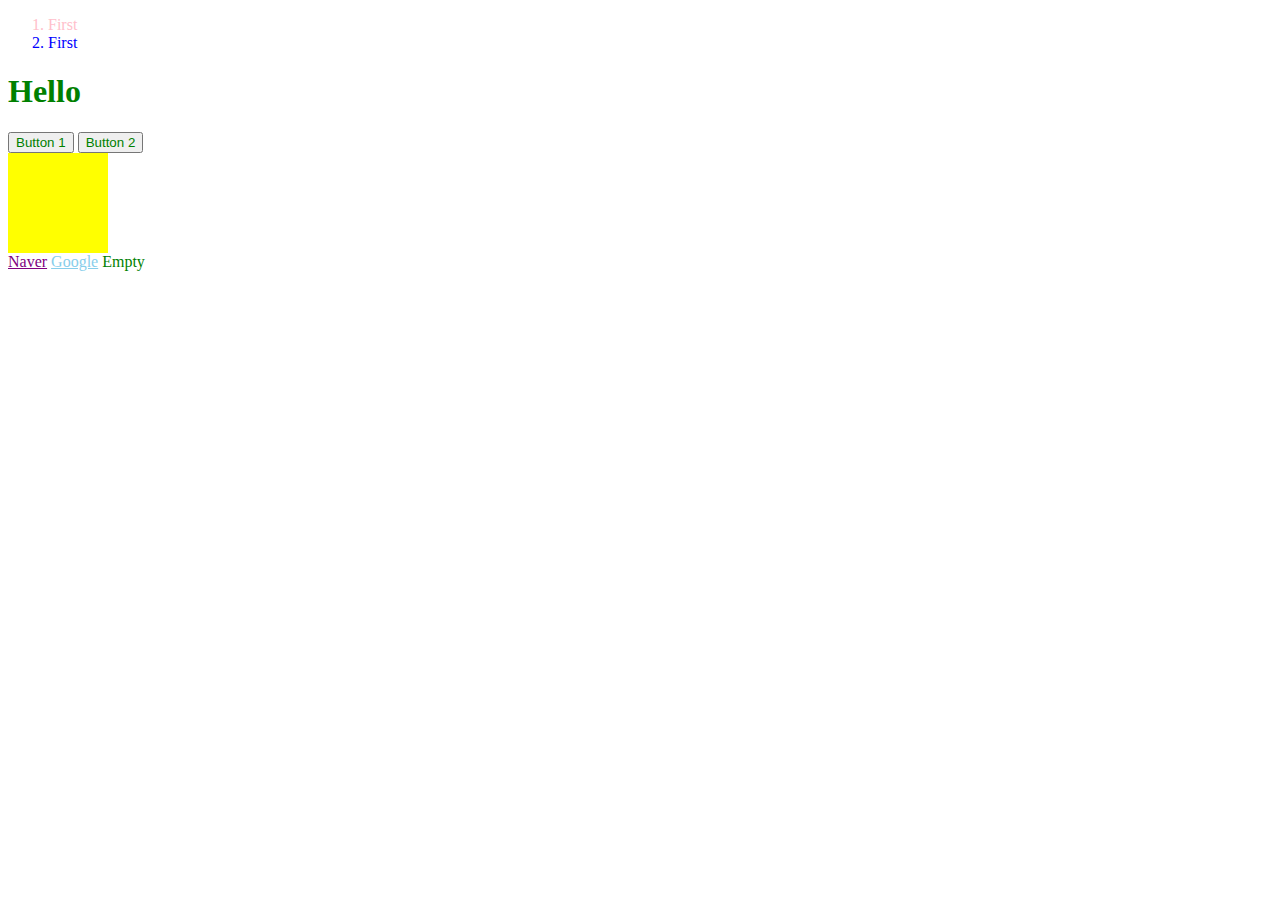
<file: 01_selector/test1.html>
<!DOCTYPE html>
<html lang="en">
<head>
  <meta charset="UTF-8">
  <meta name="viewport" content="width=device-width, initial-scale=1.0">
  <title>CSS DEMO</title>

  <style>
    /* 
    기본 문법
    selector {
      property: value;
    }
    */

    /*Universal Selector*/
    * {
      color: green;
    }

    /*Type Selector*/
    li {
      color: blue;
    }

    /*ID Selector*/
    /* #special {
      color: pink;
    } */

    /*특정 태그에 대해서만 ID Selector 적용도 가능*/
    li#special {
      color:pink;
    }


    /*Class Selector*/
    .red {
      width: 100px;
      height: 100px;
      background-color: yellow;
    }

    /*State Selector*/
    button:hover {
      color: blue;
      background-color: beige;
    }

    /*Attribute Selector*/
    a[href] { /*href 속성이 있는 a 태그만*/
      color: purple;
    }

    a[href^="google"] { /*href 속성이 google로 시작하는 a 태그만*/
      color: skyblue;
    }

    
  </style>
</head>
<body>
  <ol>
    <li id="special">First</li>
    <li>First</li>
  </ol>
  <h1 id="special">Hello</h1>
  <button>Button 1</button>
  <button>Button 2</button>

  <div class="red"></div>
  <div class="blue"></div>

  <a href="naver.com">Naver</a>
  <a href="googlenaver.com">Google</a>
  <a>Empty</a>
</body>
</html>
</file>
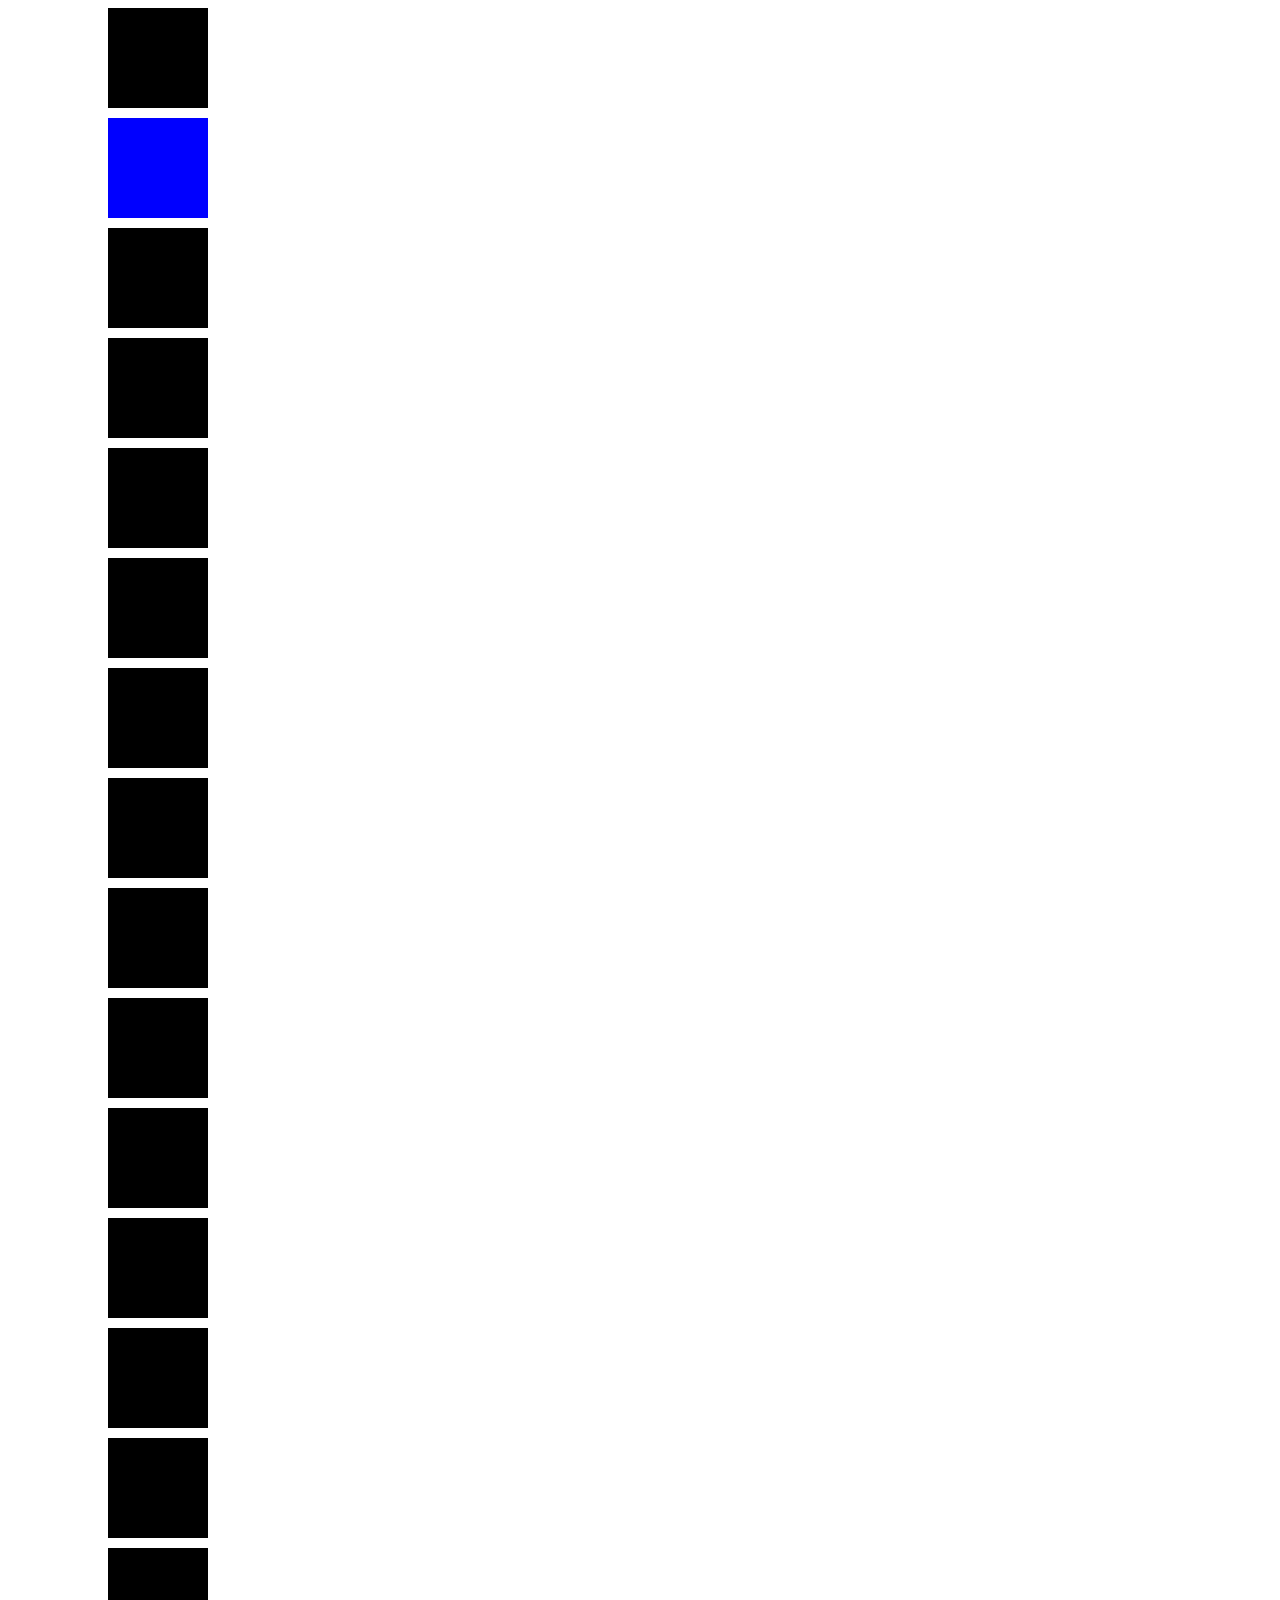
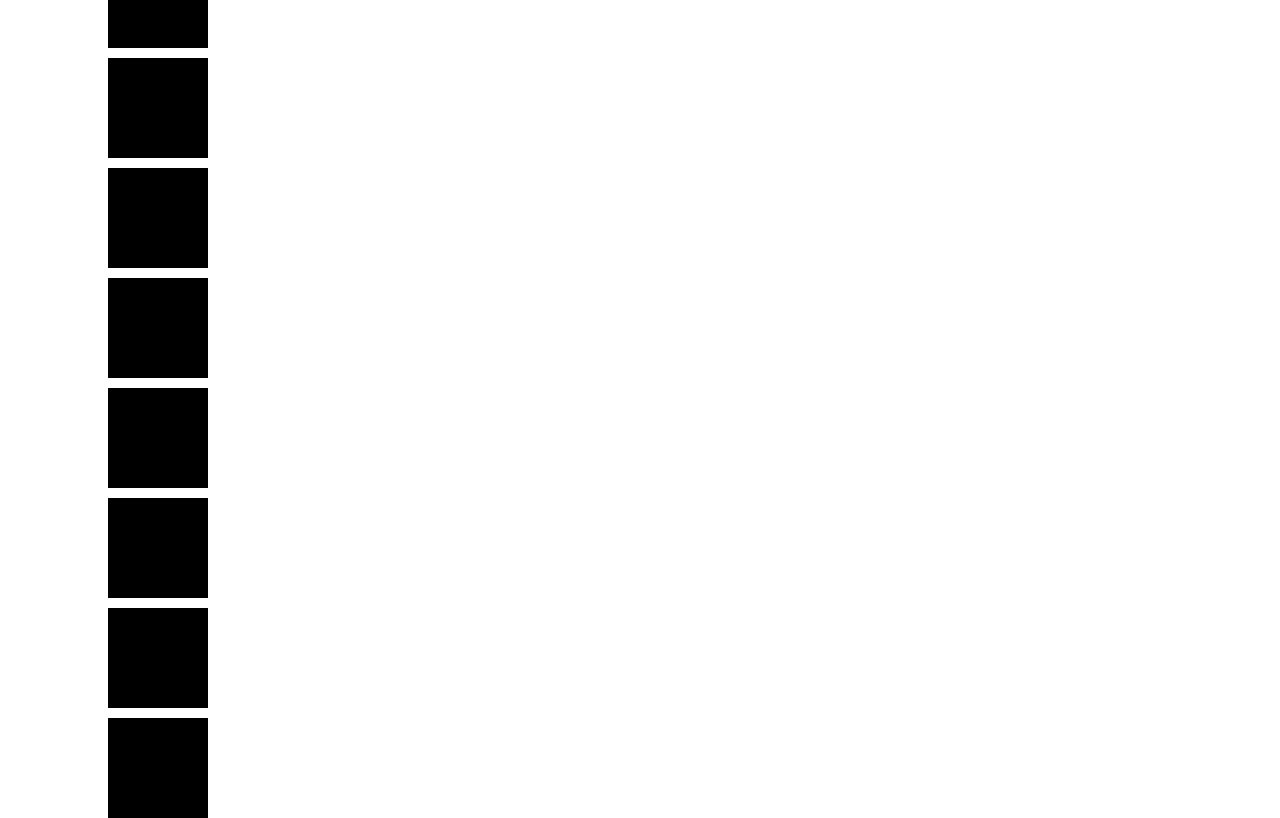
<file: 02_position/test1.html>
<!DOCTYPE html>
<html lang="en">
<head>
  <meta charset="UTF-8">
  <meta name="viewport" content="width=device-width, initial-scale=1.0">
  <title>Document</title>
  <style>
    div {
      width: 100px;
      height: 100px;
      margin-bottom: 10px;
      background: black;
    }

    .target {
      background: blue;

      top: 10px;
      left: 20px;
      
      /* static position 기준 상대적으로 이동 */
      position: relative;

      /* 가장 가까운 relative 부모 요소 기준 상대적으로 이동 */
      position: absolute;

      /* viewport 기준으로 이동 */
      position: fixed;

      /* static position 에 있다가 특정 임계점에 도달하면 fixed 로 변함 */
      position: sticky;
    }

    .container {
      margin-left: 100px;
      position: relative;
      height: 400px; 
      background: white;
    }
  </style>
</head>
<body>
  <div class="container">
    <div></div>
    <div class="target"></div>
    <div></div>
    <div></div>
    <div></div>
    <div></div>
    <div></div>
    <div></div>
    <div></div>
    <div></div>
    <div></div>
    <div></div>
    <div></div>
    <div></div>
    <div></div>
    <div></div>
    <div></div>
    <div></div>
    <div></div>
    <div></div>
    <div></div>
    <div></div>
  </div>

</body>
</html>
</file>
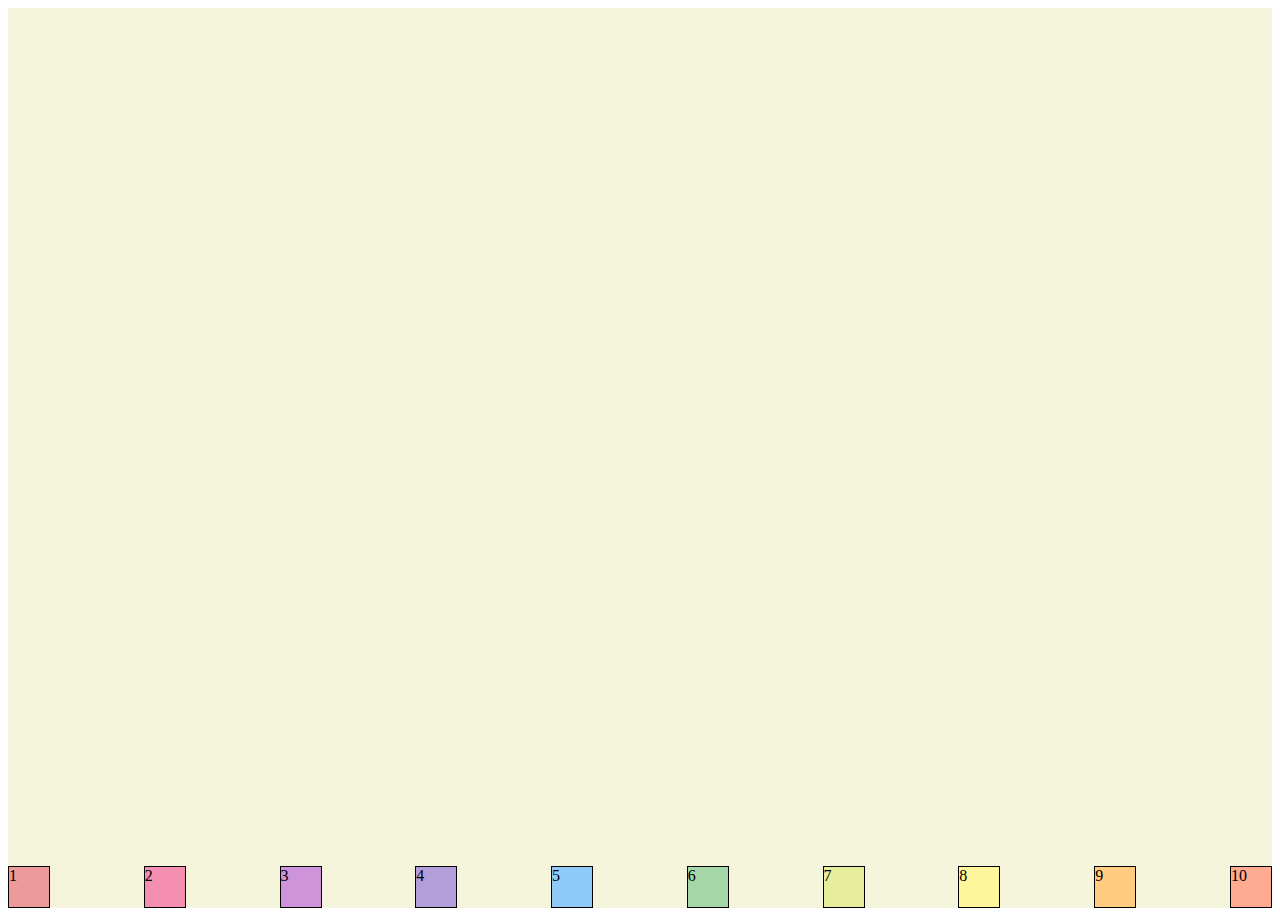
<file: 03_flex/test.html>
<!DOCTYPE html>
<html lang="en">
<head>
    <meta charset="UTF-8">
    <meta name="viewport" content="width=device-width, initial-scale=1.0">
    <title>Flex Study</title>

    <style>
        .container {
            background: beige;
            height: 100vh;

            display: flex;
            flex-flow: row wrap;

            justify-content: space-between;
            align-items: baseline;

            align-content: flex-end;
        }

        .item {
            width: 40px;
            height: 40px;
            border: 1px solid black;
        }

        .item1 {
            background: #ef9a9a;
            /* padding: 20px; */
            
        }

        .item2 {
            background: #f48fb1;
        }

        .item3 {
            background: #ce93d8;
        }

        .item4 {
            background: #b39ddb;
        }

        .item5 {
            background: #90caf9;
        }

        .item6 {
            background: #a5d6a7;
        }

        .item7 {
            background: #e6ee9c;
        }

        .item8 {
            background: #fff59d;
        }

        .item9 {
            background: #ffcc80;
        }

        .item10 {
            background: #ffab91;
        }
    </style>
</head>
<body>
    <div class="container">
        <div class="item item1">1</div>
        <div class="item item2">2</div>
        <div class="item item3">3</div>
        <div class="item item4">4</div>
        <div class="item item5">5</div>
        <div class="item item6">6</div>
        <div class="item item7">7</div>
        <div class="item item8">8</div>
        <div class="item item9">9</div>
        <div class="item item10">10</div>
    </div>
</body>
</html>
</file>
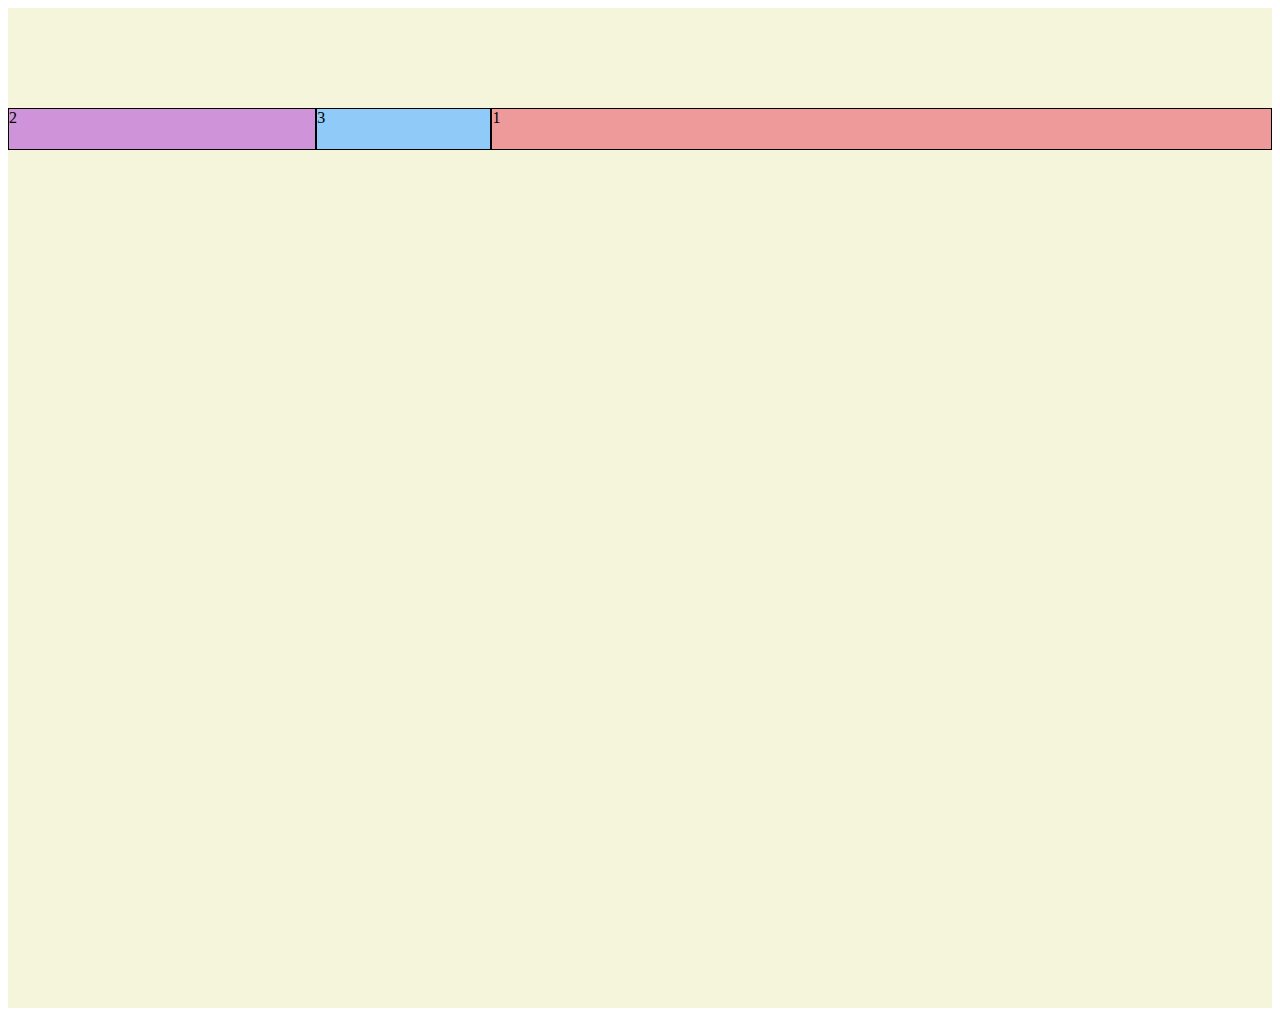
<file: 03_flex/test2.html>
<!DOCTYPE html>
<html lang="en">
<head>
    <meta charset="UTF-8">
    <meta name="viewport" content="width=device-width, initial-scale=1.0">
    <title>Flex Study</title>

    <style>
        .container {
            background: beige;
            height: 100vh;
            padding-top: 100px;

            display:flex;
            flex-direction: row;
        }

        .item {
            width: 40px;
            height: 40px;
            border: 1px solid black;
        }

        .item1 {
            background: #ef9a9a;
            order: 2;
            flex-grow:3;
            flex-basis: 30%;
        }

        .item2 {
            background: #ce93d8;
            order: 1;
            flex-grow:2;
        }

        .item3 {
            background: #90caf9;
            order: 1;
            flex-grow:1
        }

    </style>
</head>
<body>
    <div class="container">
        <div class="item item1">1</div>
        <div class="item item2">2</div>
        <div class="item item3">3</div>
    </div>
</body>
</html>
</file>
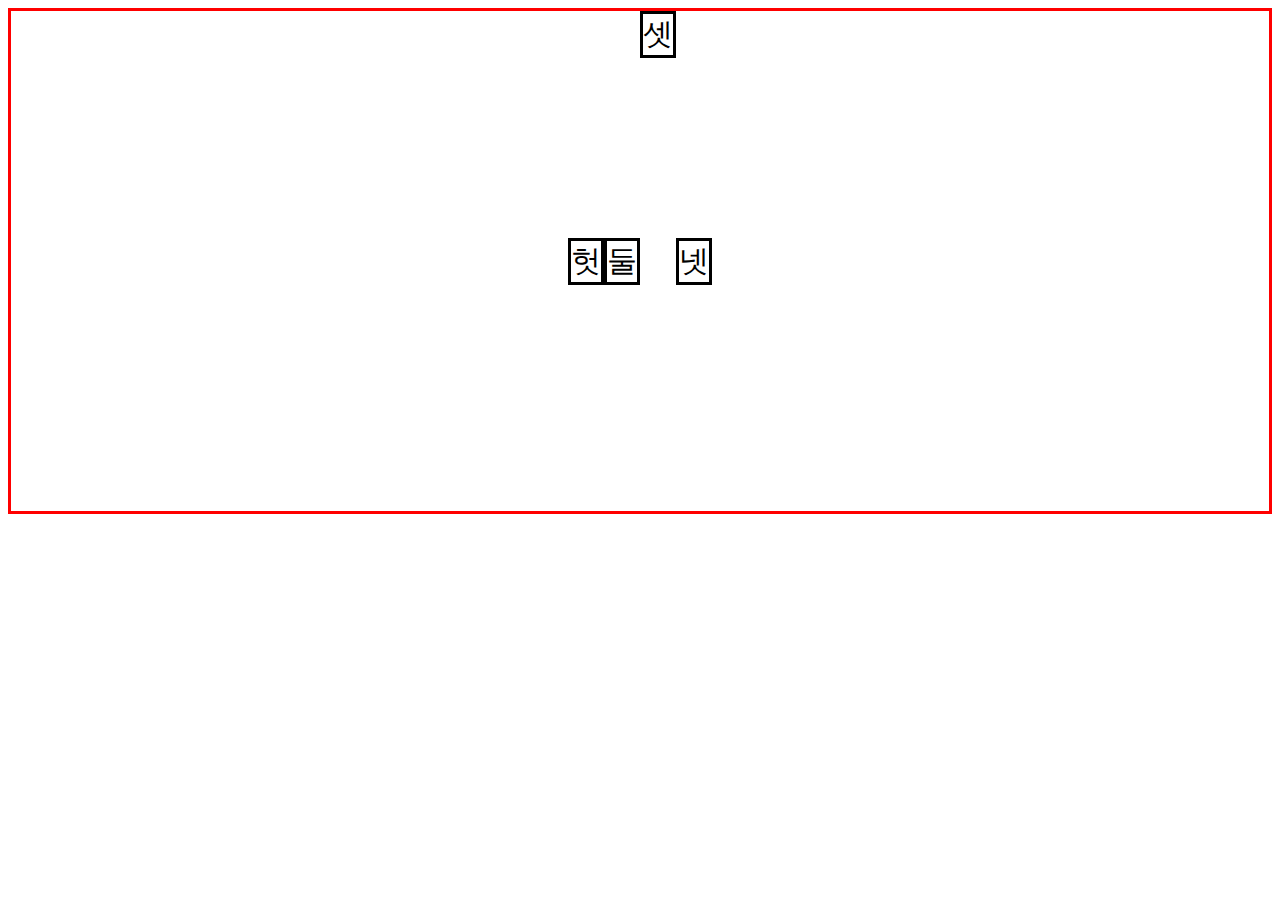
<file: 03_flex/test3.html>
<!DOCTYPE html>
<html lang="en">
<head>
    <meta charset="UTF-8">
    <meta name="viewport" content="width=device-width, initial-scale=1.0">
    <title>Document</title>

    <style>
        .container {
            display: flex;
            justify-content: center;
            align-items: center;

            height: 500px;
            border: 3px solid red;
            margin-bottom: 10px;
        }
        
        .item {
            border: 3px solid black;
            font-size: 30px;
        }

        .item:nth-child(3) {
            align-self: flex-start;
        }
    </style>
</head>
<body>
    <div class="container">
        <div class="item">
            헛
        </div>
        <div class="item">
            둘
        </div>
        <div class="item">
            셋
        </div>
        <div class="item">
            넷
        </div>
    </div>
</body>
</html>
</file>
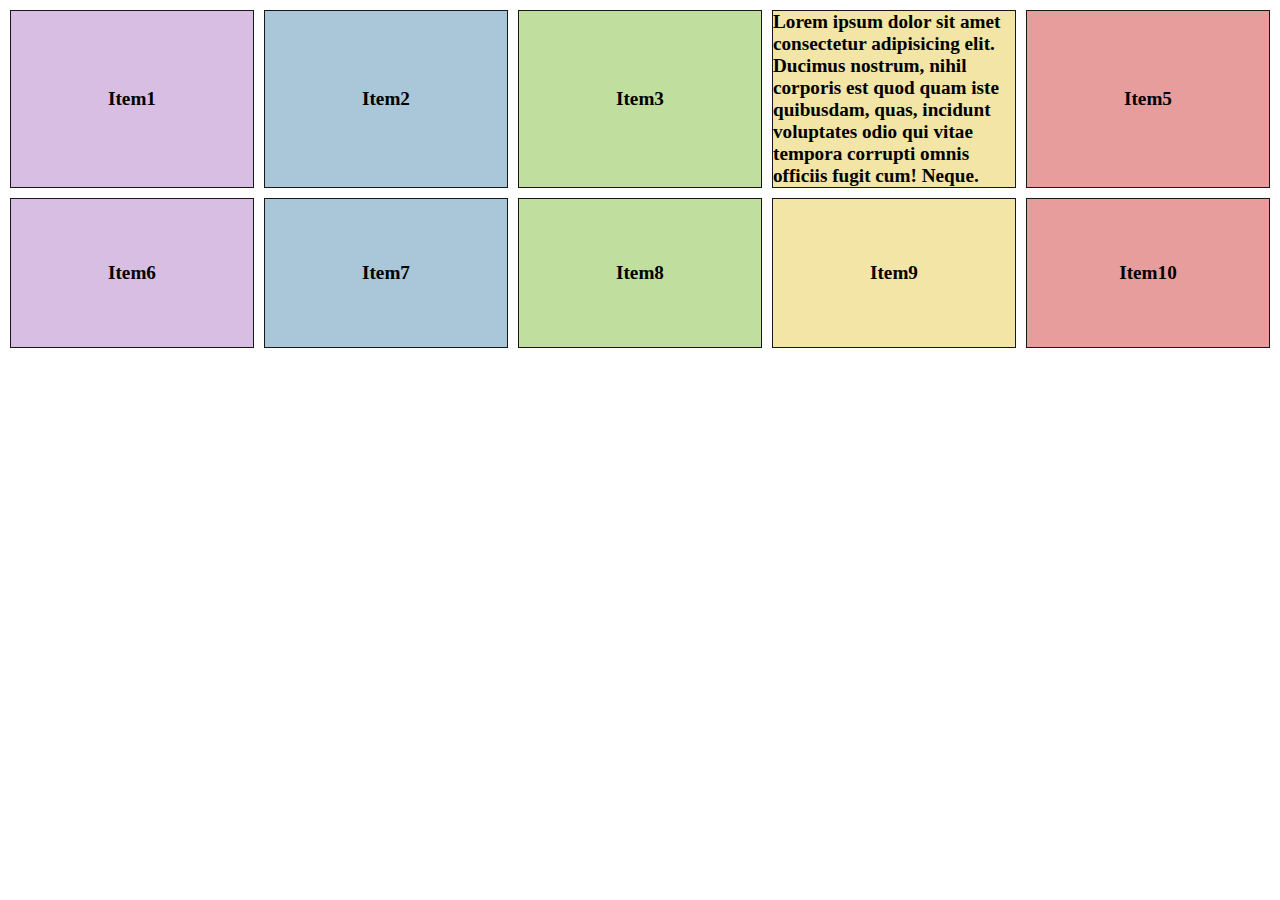
<file: 04_grid/minho/grid.html>
<!DOCTYPE html>
<html lang="en">
<head>
    <meta charset="UTF-8">
    <meta name="viewport" content="width=device-width, initial-scale=1.0">
    <title>Grid Example</title>

    <link rel="stylesheet" href="basic-style.css">
    <link rel="stylesheet" href="grid.css">
</head>
<body>
    <div class="container">
        <div class="item color1">Item1</div>
        <div class="item color2">Item2</div>
        <div class="item color3">Item3</div>
        <div class="item color4">Lorem ipsum dolor sit amet consectetur adipisicing elit. Ducimus nostrum, nihil corporis est quod quam iste quibusdam, quas, incidunt voluptates odio qui vitae tempora corrupti omnis officiis fugit cum! Neque.</div>
        <div class="item color5">Item5</div>
        <div class="item color1">Item6</div>
        <div class="item color2">Item7</div>
        <div class="item color3">Item8</div>
        <div class="item color4">Item9</div>
        <div class="item color5">Item10</div>
    </div>
</body>
</html>
</file>
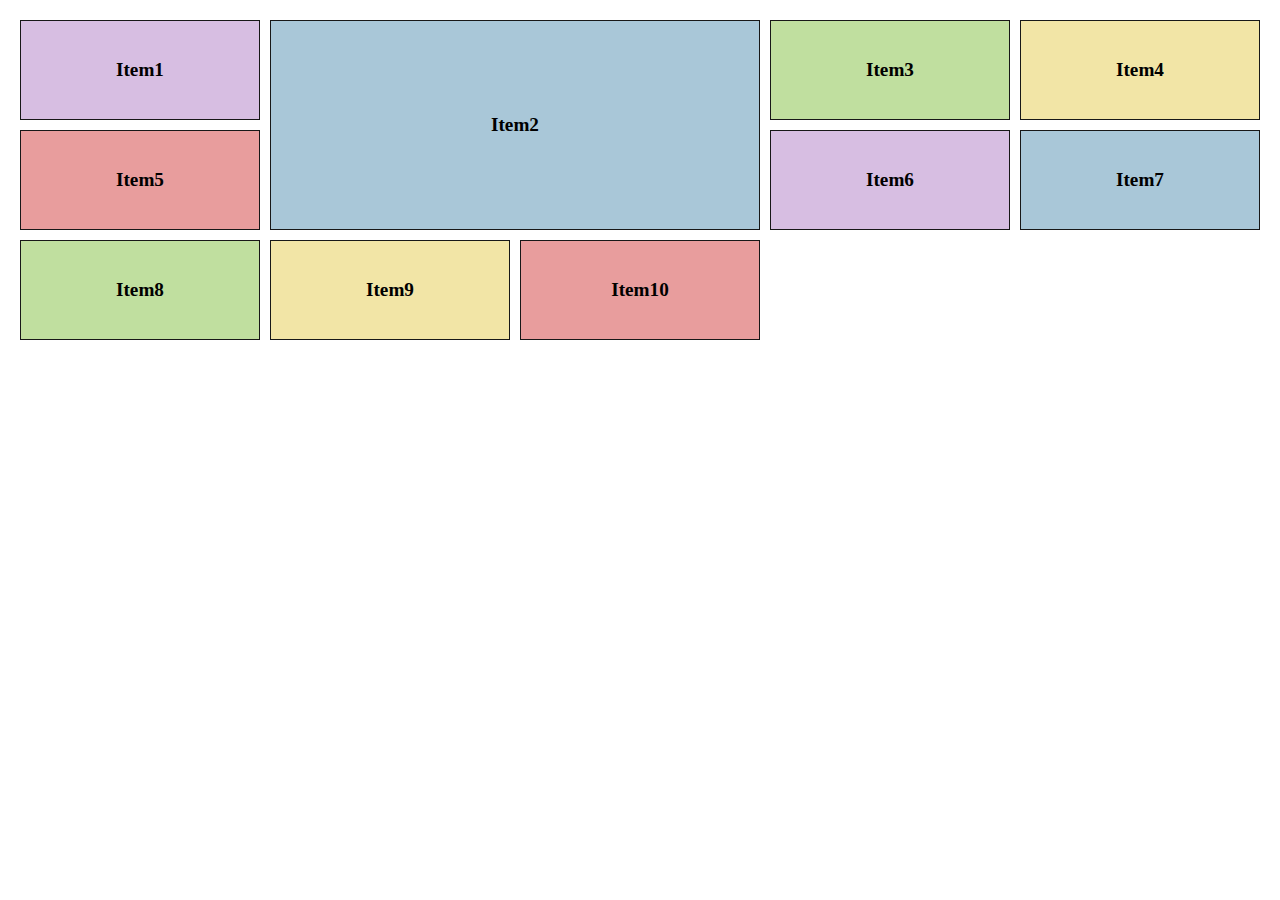
<file: 04_grid/minho/grid2.html>
<!DOCTYPE html>
<html lang="en">
<head>
    <meta charset="UTF-8">
    <meta name="viewport" content="width=device-width, initial-scale=1.0">
    <title>Grid Example2</title>

    <link rel="stylesheet" href="basic-style.css">
    <link rel="stylesheet" href="grid2.css">
</head>
<body>
    <div class="container">
        <div class="item color1">Item1</div>
        <div class="item item2 color2">Item2</div>
        <div class="item color3">Item3</div>
        <div class="item color4">Item4</div>
        <div class="item color5">Item5</div>
        <div class="item color1">Item6</div>
        <div class="item color2">Item7</div>
        <div class="item color3">Item8</div>
        <div class="item color4">Item9</div>
        <div class="item color5">Item10</div>
    </div>
</body>
</html>
</file>
<file: 04_grid/minho/basic-style.css>
* {
    box-sizing: border-box;
}

body {
    width: 100vw;
    height: 100vh;
    margin: 0;
}

.item {
    display: flex;
    justify-content: center;
    align-items: center;
    border: 1px solid #181818;
    font-size: 1.2rem;
    font-weight: bold
}

.color1 {
    background-color: #d7bee2;
}

.color2 {
    background-color: #a9c7d8;
}

.color3 {
    background-color: #c0df9f;
}

.color4 {
    background-color: #f2e5a6;
}

.color5 {
    background-color: #e89d9d;
}
</file>
<file: 04_grid/minho/grid.css>
.container {
    display: grid;

    /*column 3개로 만들어서 grid-cell 배치 할 건데 각 column 은 100px*/
    /* grid-template-columns: 100px 100px 100px; */
    
    /*grid container 의 1, 2, 3 번째 row 의 크기를 100px로 조정*/
    /* grid-template-rows: 100px 100px 100px; */

    /* grid-container 의 1, 2, 3, 4번째 row를 100px 로 설정 */
    /* grid-template-rows: 100px 100px 100px 100px; */

    /* grid-container 의 2번째 row는 200px 로 설정 */
    /* grid-template-rows: 100px 200px 100px 100px; */

    /* 동일한 크기로 column 을 나누거나
    row 에 크기를 줄 때 repeat 을 사용하면 보다 간편 */
    /* grid-template-columns: repeat(5, 100px); */
    /* grid-template-rows: repeat(2, 100px); */

    /* 반응형 웹페이지를 원한다면 비율로 크기를 지정 */
    /* grid-template-columns: repeat(5, 20%); */
    /* grid-template-rows: 100px 200px; */

    /* 전체 크기 중 50% 활용하는 케이스 */
    /* grid-template-columns: repeat(5, 10%); */

    /* fr 을 사용해 전체 너비를 비율로 나눌 수도 있다 */
    /* grid-template-columns: repeat(5, 1fr); */

    /* grid 에서 column 값을 정하고 몇 개의 row 가 나올지
    계산하는 것은 귀찮으므로 auto-rows 사용하면 편함, 단 template-rows 가 우선순위를 가지므로
    같이 쓸 수는 없다 */
    /* grid-template-columns: repeat(5, 1fr); */
    /* grid-auto-rows: 150px; */

    /* 지정한 row 사이즈보다 컨텐츠가 더 크다면
    당연히 컨텐츠가 잘릴 것이다. 따라서 minmax() 를 이용해
    지정한 row 사이즈보다 컨텐츠가 더 크면 컨텐츠 사이즈만큼
    row 사이즈를 키울 수도 있다 */
    /* grid-template-columns: repeat(5, 1fr); */
    /* grid-auto-rows: minmax(150px, auto); */

    /* 그리드 셀 사이에 갭을 줄 수도 있다 */
    /* grid-template-columns: repeat(5, 1fr);
    grid-auto-rows: minmax(150px, auto);
    grid-column-gap: 10px;
    grid-row-gap: 10px; */

    /* grid-gap 을 통해 row, col 동시에 gap 을 줄 수도 있다 */
    grid-template-columns: repeat(5, 1fr);
    grid-auto-rows: minmax(150px, auto);
    grid-gap: 10px;

    /* 컨테이너 전체에서 그리드 자체에 대한 gap 을 주고 싶으면
    padding! */
    padding: 10px;
}
</file>
<file: 04_grid/minho/grid2.css>
.container {
    display: grid;

    grid-template-columns: repeat(5, 1fr);
    grid-auto-rows: 100px;
    grid-gap: 10px;

    padding: 20px;
}

.item2 {
    /* grid-column-start: 2;
    grid-column-end: 4;

    grid-row-start: 1;
    grid-row-end: 3; */

    /* 축약형 */
    /* grid-column: 2/4;
    grid-row: 1/3; */

    /* span 을 이용하면 start 지점부터 몇 개의 셀을 차지할 것인가를 */
    grid-column: 2 / span 2;
    grid-row: 1 / span 2;
}
</file>
